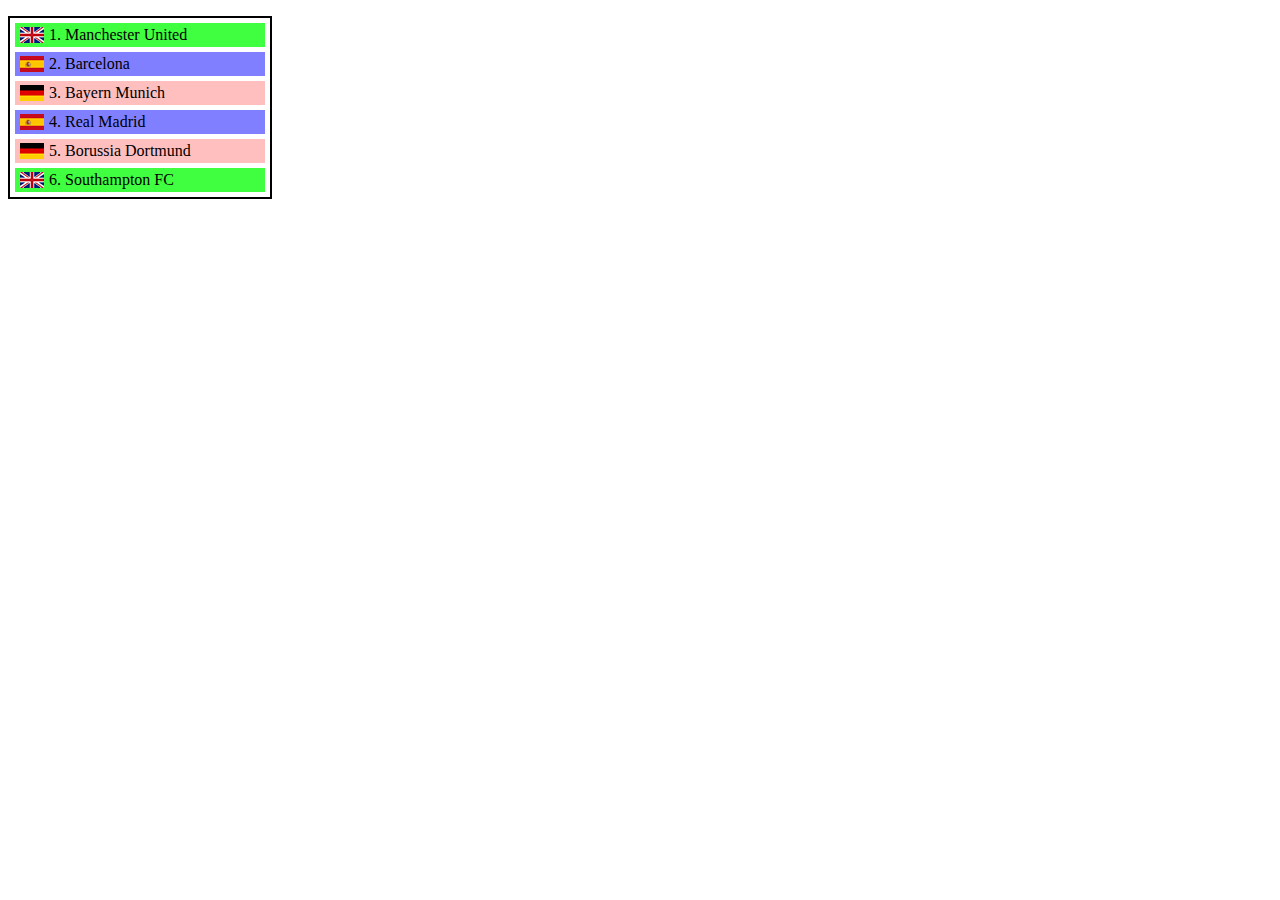
<file: LV3/zad1/index.html>
<!DOCTYPE html>
<html lang="en">
  <head>
    <meta charset="UTF-8" />
    <meta name="viewport" content="width=device-width, initial-scale=1.0" />
    <meta http-equiv="X-UA-Compatible" content="ie=edge" />
    <title>Nogometna lista</title>
    <link rel="stylesheet" href="styles.css" />
  </head>

  <body>
    <ol>
      <li lang="en-GB"><a href="">Manchester United</a></li>
      <li lang="es"><a href="">Barcelona</a></li>
      <li lang="de"><a href="">Bayern Munich</a></li>
      <li lang="es"><a href="">Real Madrid</a></li>
      <li lang="de"><a href="">Borussia Dortmund</a></li>
      <li lang="en-GB"><a href="">Southampton FC</a></li>
    </ol>
  </body>
</html>
</file>
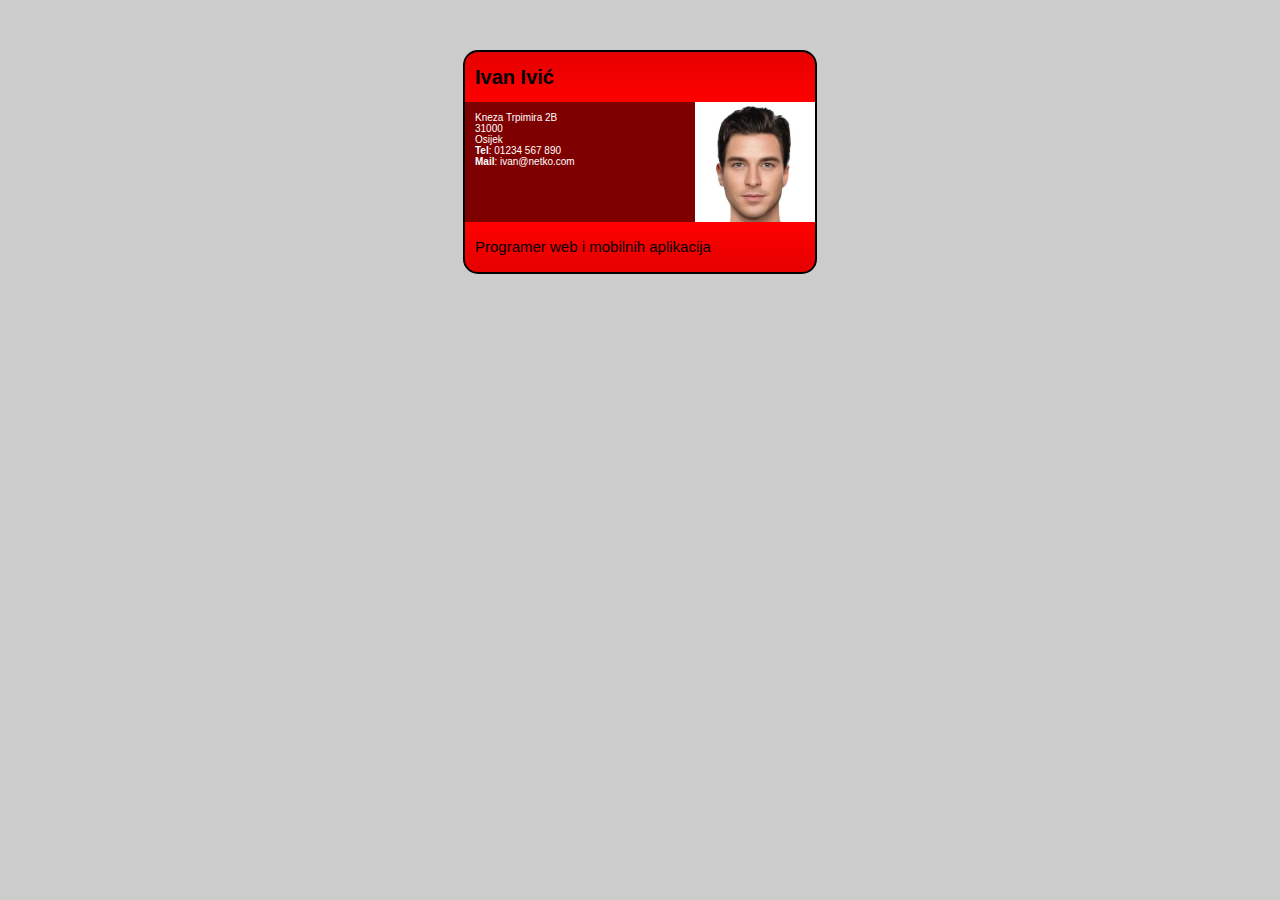
<file: LV3/zad2/index.html>
﻿<!DOCTYPE html>
<html>

<head>
  <meta charset="utf-8">
  <title>Osnove CSS-a</title>
  <link rel="stylesheet" href="style.css">
</head>

<body>
  <section class="card">
    <header>
      <h2>Ivan Ivić</h2>
    </header>
    <article>
      <img src="male_square.png" alt="Slika Ivana - slika je računalno generirana">
      <p>Kneza Trpimira 2B</br>
        31000<br>
        Osijek<br>
        <strong>Tel</strong>: 01234 567 890<br>
        <strong>Mail</strong>: ivan@netko.com</p>
    </article>
    <footer>
      <p>Programer web i mobilnih aplikacija</p>
    </footer>
  </section>
</body>

</html>

<!-- 
<!DOCTYPE html>
<html>

<head>
  <meta charset="utf-8">
  <title>Osnove CSS-a</title>
</head>

<body>

  <section class="card">
    <header>
      <h2>Ivana Ivić</h2>
    </header>
    <article>
      <img src="images/female_square.png" alt="Slika Ivane - slika je računalno generirana">
      <p>Kneza Trpimira 2B</br>
        31000<br>
        Osijek<br>
        <strong>Tel</strong>: 01234 567 890<br>
        <strong>Mail</strong>: ivana@netko.com</p>
    </article>
    <footer>
      <p>Programerka web i mobilnih aplikacija</p>
    </footer>
  </section>

</body>

</html>  
 -->
</file>
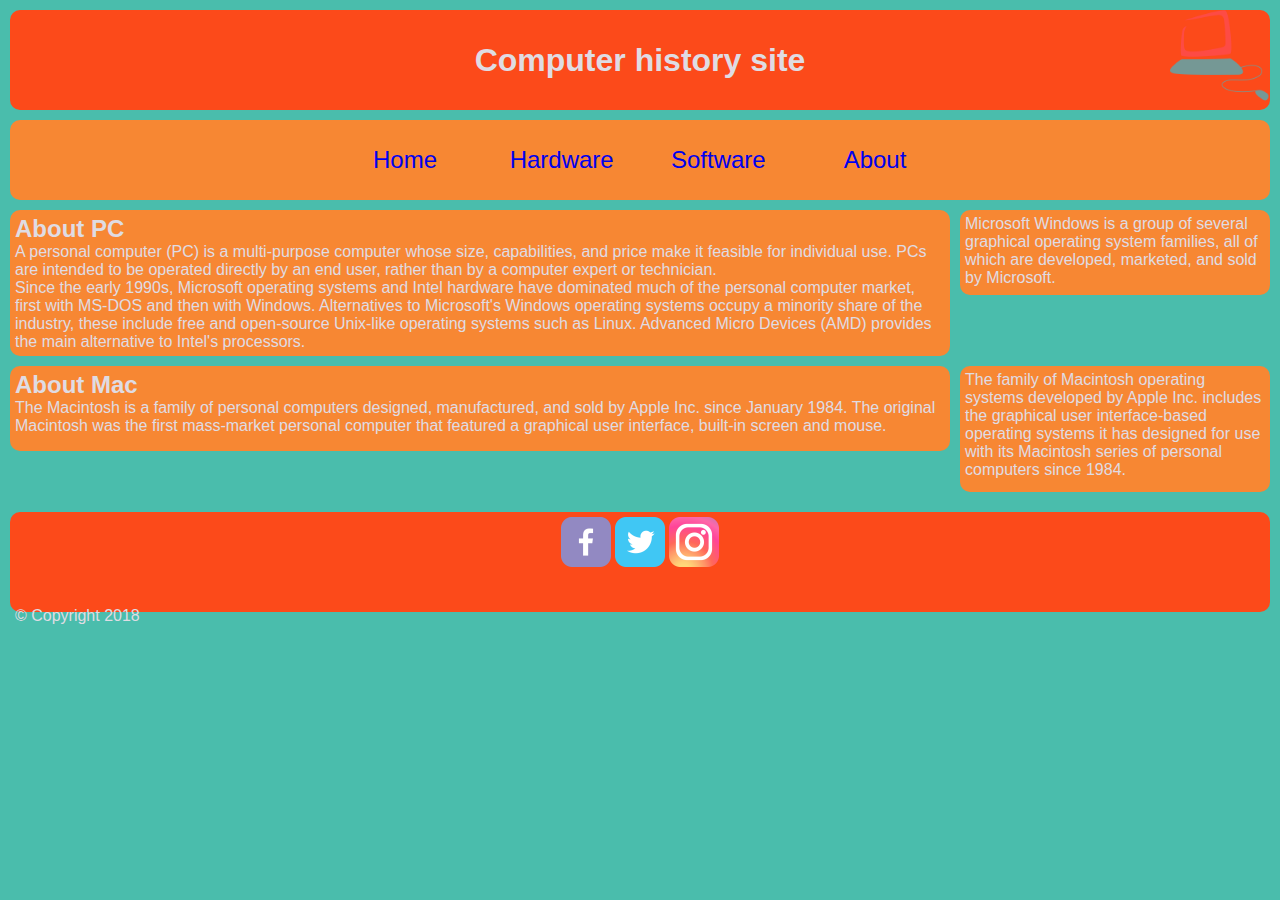
<file: LV4/Zad/index.html>
<!DOCTYPE html>
<html lang="en">
  <head>
    <meta charset="UTF-8" />
    <meta name="viewport" content="width=device-width, initial-scale=1.0" />
    <title>Computer history site</title>
    <!--<link rel="stylesheet" href="styles\flow-float.css" />-->
    <!--<link rel="stylesheet" href="styles\flex.css" />-->
    <link rel="stylesheet" href="styles\grid.css" />
  </head>

  <body>
    <header>
      <h1>Computer history site</h1>
    </header>
    <nav>
      <ul>
        <li><a href="#">Home</a></li>
        <li><a href="#">Hardware</a></li>
        <li><a href="#">Software</a></li>
        <li><a href="#">About</a></li>
      </ul>
    </nav>

    <main class="container">
      <aside class="paragraph1">
        <p>
          Microsoft Windows is a group of several graphical operating system
          families, all of which are developed, marketed, and sold by Microsoft.
        </p>
      </aside>

      <aside class="paragraph2">
        <p>
          The family of Macintosh operating systems developed by Apple Inc.
          includes the graphical user interface-based operating systems it has
          designed for use with its Macintosh series of personal computers since
          1984.
        </p>
      </aside>

      <article class="about1">
        <h2>About PC</h2>
        <p>
          A personal computer (PC) is a multi-purpose computer whose size,
          capabilities, and price make it feasible for individual use. PCs are
          intended to be operated directly by an end user, rather than by a
          computer expert or technician.
        </p>
        <p>
          Since the early 1990s, Microsoft operating systems and Intel hardware
          have dominated much of the personal computer market, first with MS-DOS
          and then with Windows. Alternatives to Microsoft's Windows operating
          systems occupy a minority share of the industry, these include free
          and open-source Unix-like operating systems such as Linux. Advanced
          Micro Devices (AMD) provides the main alternative to Intel's
          processors.
        </p>
      </article>

      <article class="about2">
        <h2>About Mac</h2>
        <p>
          The Macintosh is a family of personal computers designed,
          manufactured, and sold by Apple Inc. since January 1984. The original
          Macintosh was the first mass-market personal computer that featured a
          graphical user interface, built-in screen and mouse.
        </p>
      </article>
    </main>

    <footer>
      <ul class="icons">
        <li>
          <a href="#"><img src="images/face_ico.png" alt="Facebook" /></a>
        </li>
        <li>
          <a href="#"><img src="images/twit_ico.png" alt="Twitter" /></a>
        </li>
        <li>
          <a href="#"><img src="images/insta_ico.png" alt="Instagram" /></a>
        </li>
      </ul>
      <p class="copyright">&copy Copyright 2018</p>
    </footer>
  </body>
</html>
</file>
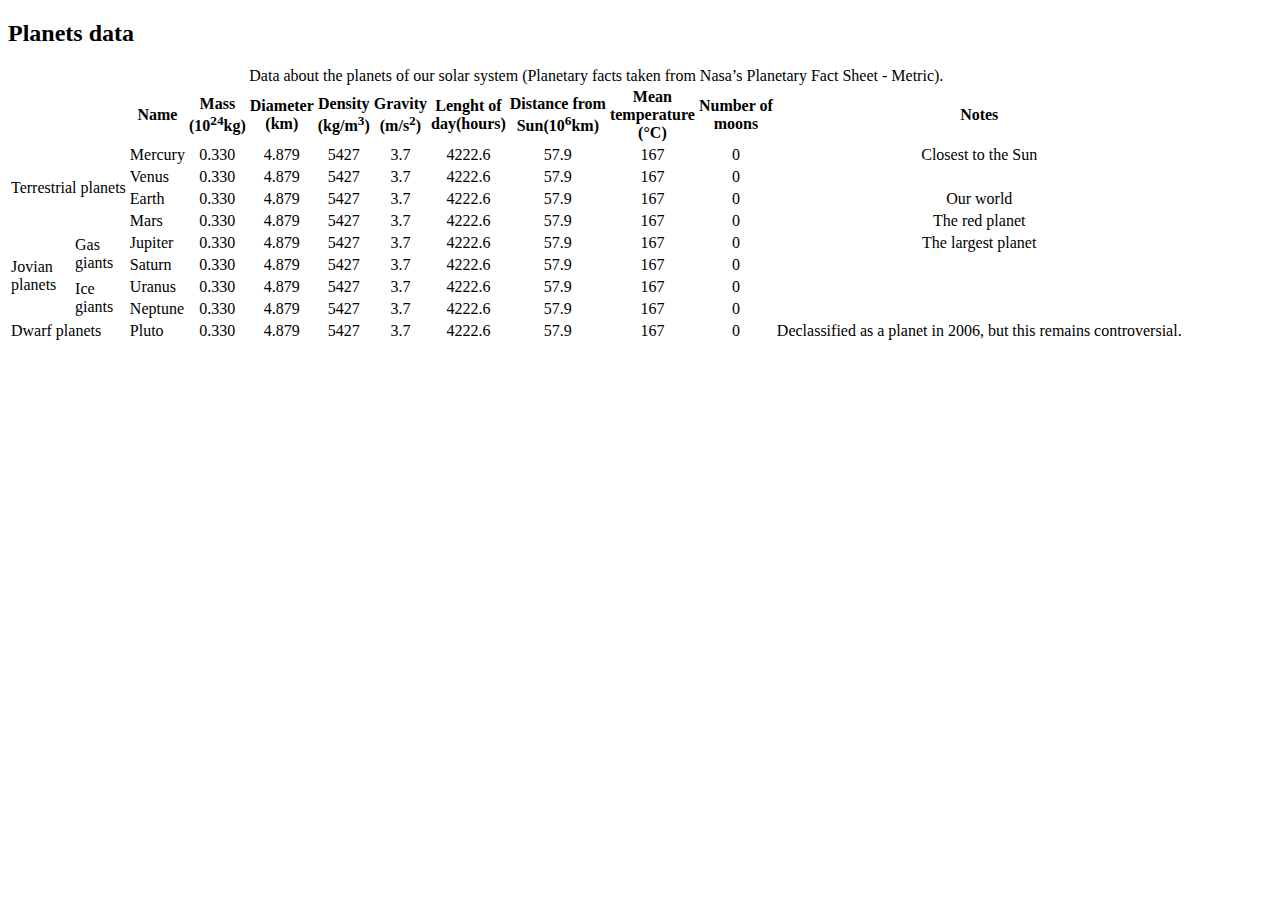
<file: LV2/zad2.html>
<!DOCTYPE html>
<html lang="en">
  <head>
    <meta charset="UTF-8" />
    <meta http-equiv="X-UA-Compatible" content="IE=edge" />
    <meta name="viewport" content="width=device-width, initial-scale=1.0" />
    <title>Document</title>
  </head>
  <body>
    <h2>Planets data</h2>
    <table>
      <caption>
        Data about the planets of our solar system (Planetary facts taken from
        Nasa’s Planetary Fact Sheet - Metric).
      </caption>
      <thead>
        <tr>
          <td></td>
          <td></td>
          <th>Name</th>
          <th>Mass<br />(10<sup>24</sup>kg)</th>
          <th>Diameter <br />(km)</th>
          <th>Density <br />(kg/m<sup>3</sup>)</th>
          <th>Gravity <br />(m/s<sup>2</sup>)</th>
          <th>
            Lenght of <br />
            day(hours)
          </th>
          <th>
            Distance from <br />
            Sun(10<sup>6</sup>km)
          </th>
          <th>
            Mean <br />
            temperature <br />
            (°C)
          </th>
          <th>
            Number of <br />
            moons
          </th>
          <th>Notes</th>
        </tr>
      </thead>
      <tbody>
        <tr>
          <td rowspan="4" colspan="2">Terrestrial planets</td>
          <td><center>Mercury</center></td>
          <td><center>0.330</center></td>
          <td><center>4.879</center></td>
          <td><center>5427</center></td>
          <td><center>3.7</center></td>
          <td><center>4222.6</center></td>
          <td><center>57.9</center></td>
          <td><center>167</center></td>
          <td><center>0</center></td>
          <td><center>Closest to the Sun</center></td>
        </tr>
        <tr>
          <td>Venus</td>
          <td><center>0.330</center></td>
          <td><center>4.879</center></td>
          <td><center>5427</center></td>
          <td><center>3.7</center></td>
          <td><center>4222.6</center></td>
          <td><center>57.9</center></td>
          <td><center>167</center></td>
          <td><center>0</center></td>
        </tr>
        <tr>
          <td>Earth</td>
          <td><center>0.330</center></td>
          <td><center>4.879</center></td>
          <td><center>5427</center></td>
          <td><center>3.7</center></td>
          <td><center>4222.6</center></td>
          <td><center>57.9</center></td>
          <td><center>167</center></td>
          <td><center>0</center></td>
          <td><center>Our world</center></td>
        </tr>
        <tr>
          <td>Mars</td>
          <td><center>0.330</center></td>
          <td><center>4.879</center></td>
          <td><center>5427</center></td>
          <td><center>3.7</center></td>
          <td><center>4222.6</center></td>
          <td><center>57.9</center></td>
          <td><center>167</center></td>
          <td><center>0</center></td>
          <td><center>The red planet</center></td>
        </tr>

        <tr>
          <td rowspan="4">
            Jovian <br />
            planets
          </td>
          <td rowspan="2">
            Gas <br />
            giants
          </td>
          <td>Jupiter</td>
          <td><center>0.330</center></td>
          <td><center>4.879</center></td>
          <td><center>5427</center></td>
          <td><center>3.7</center></td>
          <td><center>4222.6</center></td>
          <td><center>57.9</center></td>
          <td><center>167</center></td>
          <td><center>0</center></td>
          <td><center>The largest planet</center></td>
        </tr>

        <tr>
          <td>Saturn</td>
          <td><center>0.330</center></td>
          <td><center>4.879</center></td>
          <td><center>5427</center></td>
          <td><center>3.7</center></td>
          <td><center>4222.6</center></td>
          <td><center>57.9</center></td>
          <td><center>167</center></td>
          <td><center>0</center></td>
        </tr>

        <tr>
          <td rowspan="2">
            Ice <br />
            giants
          </td>
          <td>Uranus</td>
          <td><center>0.330</center></td>
          <td><center>4.879</center></td>
          <td><center>5427</center></td>
          <td><center>3.7</center></td>
          <td><center>4222.6</center></td>
          <td><center>57.9</center></td>
          <td><center>167</center></td>
          <td><center>0</center></td>
        </tr>

        <tr>
          <td>Neptune</td>
          <td><center>0.330</center></td>
          <td><center>4.879</center></td>
          <td><center>5427</center></td>
          <td><center>3.7</center></td>
          <td><center>4222.6</center></td>
          <td><center>57.9</center></td>
          <td><center>167</center></td>
          <td><center>0</center></td>
        </tr>

        <tr>
          <td colspan="2">Dwarf planets</td>
          <td>Pluto</td>
          <td><center>0.330</center></td>
          <td><center>4.879</center></td>
          <td><center>5427</center></td>
          <td><center>3.7</center></td>
          <td><center>4222.6</center></td>
          <td><center>57.9</center></td>
          <td><center>167</center></td>
          <td><center>0</center></td>
          <td>
            <center>
              Declassified as a planet in 2006, but this remains controversial.
            </center>
          </td>
        </tr>
      </tbody>
    </table>
  </body>
</html>
</file>
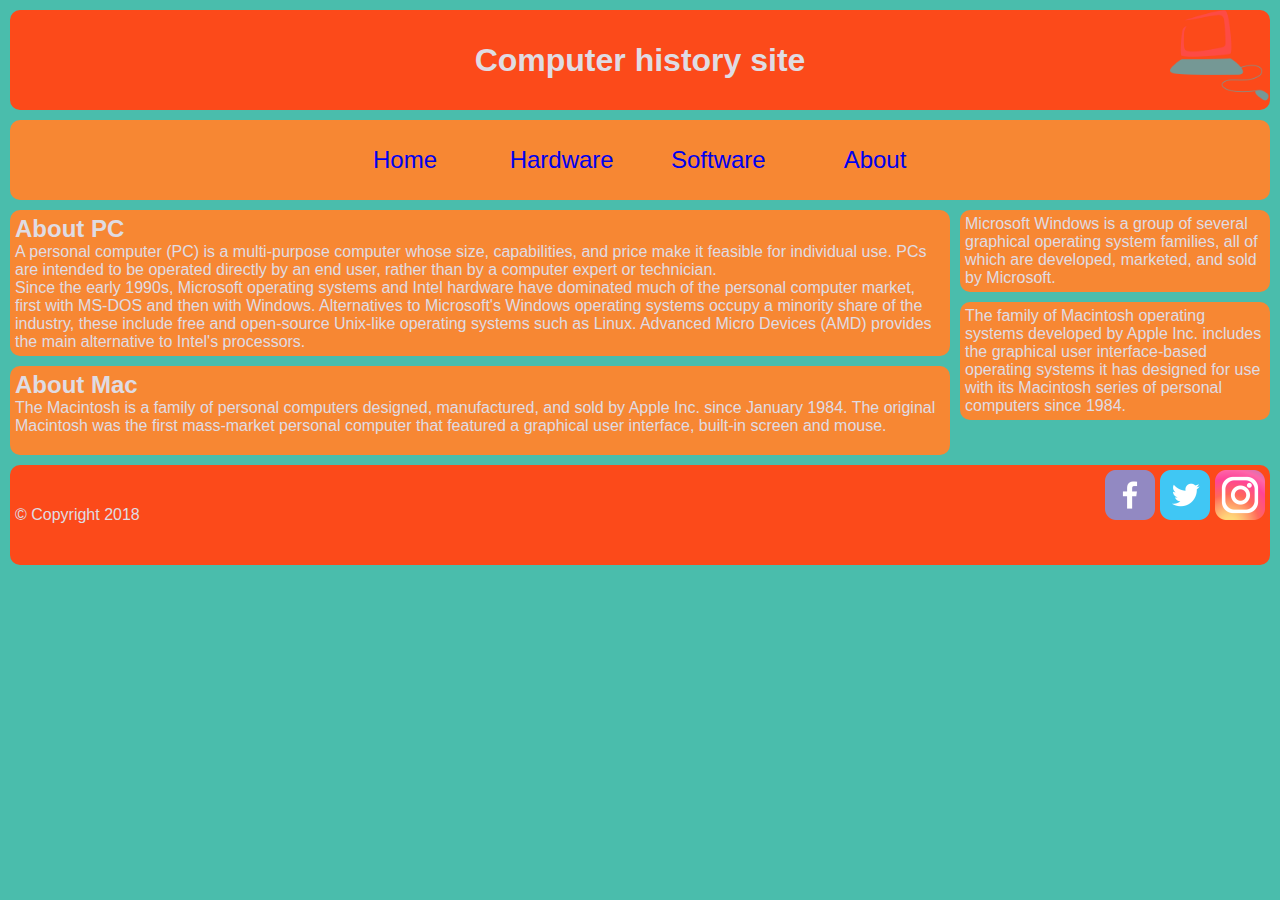
<file: LV4/Zad/flex.html>
<!DOCTYPE html>
<html lang="en">
  <head>
    <meta charset="UTF-8" />
    <meta name="viewport" content="width=device-width, initial-scale=1.0" />
    <title>Computer history site</title>
    <link rel="stylesheet" href="styles\flex.css" />
  </head>

  <body>
    <header>
      <h1>Computer history site</h1>
    </header>

    <nav>
      <ul>
        <li><a href="#">Home</a></li>
        <li><a href="#">Hardware</a></li>
        <li><a href="#">Software</a></li>
        <li><a href="#">About</a></li>
      </ul>
    </nav>

    <main class="container">
      <div class="paragraph">
        <aside class="paragraph1">
          <p>
            Microsoft Windows is a group of several graphical operating system
            families, all of which are developed, marketed, and sold by
            Microsoft.
          </p>
        </aside>

        <aside class="paragraph2">
          <p>
            The family of Macintosh operating systems developed by Apple Inc.
            includes the graphical user interface-based operating systems it has
            designed for use with its Macintosh series of personal computers
            since 1984.
          </p>
        </aside>
      </div>
      <div class="about">
        <article class="about1">
          <h2>About PC</h2>
          <p>
            A personal computer (PC) is a multi-purpose computer whose size,
            capabilities, and price make it feasible for individual use. PCs are
            intended to be operated directly by an end user, rather than by a
            computer expert or technician.
          </p>
          <p>
            Since the early 1990s, Microsoft operating systems and Intel
            hardware have dominated much of the personal computer market, first
            with MS-DOS and then with Windows. Alternatives to Microsoft's
            Windows operating systems occupy a minority share of the industry,
            these include free and open-source Unix-like operating systems such
            as Linux. Advanced Micro Devices (AMD) provides the main alternative
            to Intel's processors.
          </p>
        </article>
        <article class="about2">
          <h2>About Mac</h2>
          <p>
            The Macintosh is a family of personal computers designed,
            manufactured, and sold by Apple Inc. since January 1984. The
            original Macintosh was the first mass-market personal computer that
            featured a graphical user interface, built-in screen and mouse.
          </p>
        </article>
      </div>
    </main>

    <footer>
      <ul class="icons">
        <li>
          <a href="#"><img src="images/face_ico.png" alt="Facebook" /></a>
        </li>
        <li>
          <a href="#"><img src="images/twit_ico.png" alt="Twitter" /></a>
        </li>
        <li>
          <a href="#"><img src="images/insta_ico.png" alt="Instagram" /></a>
        </li>
      </ul>
      <p class="copyright">&copy Copyright 2018</p>
    </footer>
  </body>
</html>
</file>
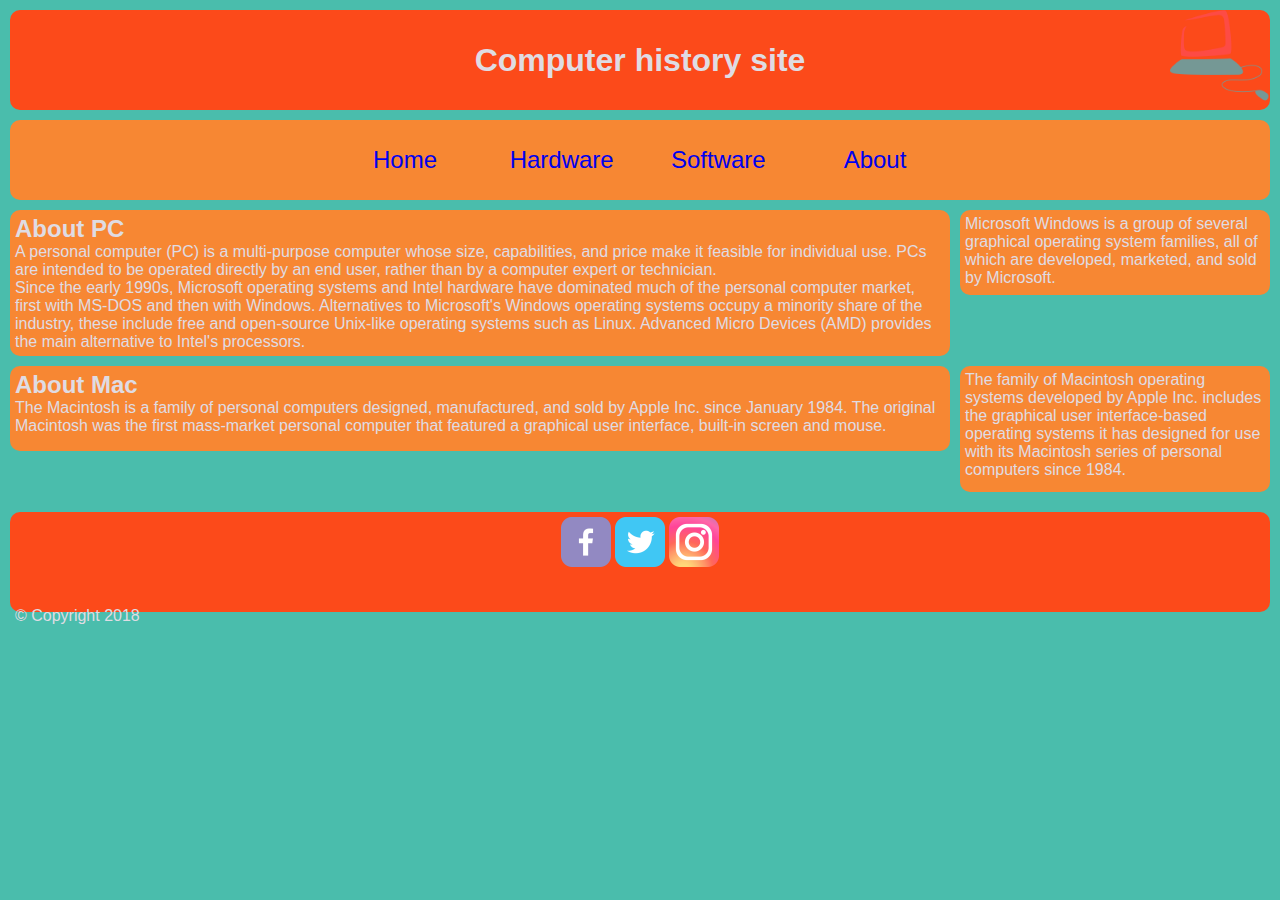
<file: LV4/Zad/grid.html>
<!DOCTYPE html>
<html lang="en">
  <head>
    <meta charset="UTF-8" />
    <meta name="viewport" content="width=device-width, initial-scale=1.0" />
    <title>Computer history site</title>
    <link rel="stylesheet" href="styles\grid.css" />
  </head>

  <body>
    <header>
      <h1>Computer history site</h1>
    </header>

    <nav>
      <ul>
        <li><a href="#">Home</a></li>
        <li><a href="#">Hardware</a></li>
        <li><a href="#">Software</a></li>
        <li><a href="#">About</a></li>
      </ul>
    </nav>

    <main class="container">
      <aside class="paragraph1">
        <p>
          Microsoft Windows is a group of several graphical operating system
          families, all of which are developed, marketed, and sold by Microsoft.
        </p>
      </aside>

      <aside class="paragraph2">
        <p>
          The family of Macintosh operating systems developed by Apple Inc.
          includes the graphical user interface-based operating systems it has
          designed for use with its Macintosh series of personal computers since
          1984.
        </p>
      </aside>

      <article class="about1">
        <h2>About PC</h2>
        <p>
          A personal computer (PC) is a multi-purpose computer whose size,
          capabilities, and price make it feasible for individual use. PCs are
          intended to be operated directly by an end user, rather than by a
          computer expert or technician.
        </p>
        <p>
          Since the early 1990s, Microsoft operating systems and Intel hardware
          have dominated much of the personal computer market, first with MS-DOS
          and then with Windows. Alternatives to Microsoft's Windows operating
          systems occupy a minority share of the industry, these include free
          and open-source Unix-like operating systems such as Linux. Advanced
          Micro Devices (AMD) provides the main alternative to Intel's
          processors.
        </p>
      </article>

      <article class="about2">
        <h2>About Mac</h2>
        <p>
          The Macintosh is a family of personal computers designed,
          manufactured, and sold by Apple Inc. since January 1984. The original
          Macintosh was the first mass-market personal computer that featured a
          graphical user interface, built-in screen and mouse.
        </p>
      </article>
    </main>

    <footer>
      <ul class="icons">
        <li>
          <a href="#"><img src="images/face_ico.png" alt="Facebook" /></a>
        </li>
        <li>
          <a href="#"><img src="images/twit_ico.png" alt="Twitter" /></a>
        </li>
        <li>
          <a href="#"><img src="images/insta_ico.png" alt="Instagram" /></a>
        </li>
      </ul>
      <p class="copyright">&copy Copyright 2018</p>
    </footer>
  </body>
</html>
</file>
<file: LV3/zad1/styles.css>
ol {
  border: 2px solid black;
  width: 250px;
  padding: 5px;
  list-style-position: inside;
}

li {
  padding: 3px;
  padding-left: 34px;
  margin-bottom: 5px;
}
li:last-child {
  margin-bottom: 0px;
}

li:nth-child(1) {
  background: url(en-GB.png) 5px center no-repeat rgba(0, 255, 0, 0.75);
}
li:nth-child(2) {
  background: url(es.png) 5px center no-repeat rgba(0, 0, 255, 0.5);
}
li:nth-child(3) {
  background: url(de.png) 5px center no-repeat rgba(255, 0, 0, 0.25);
}
li:nth-child(4) {
  background: url(es.png) 5px center no-repeat rgba(0, 0, 255, 0.5);
}
li:nth-child(5) {
  background: url(de.png) 5px center no-repeat rgba(255, 0, 0, 0.25);
}
li:nth-child(6) {
  background: url(en-GB.png) 5px center no-repeat rgba(0, 255, 0, 0.75);
}

a {
  color: black;
  text-decoration: none;
}
a:hover {
  color: red;
  text-decoration: underline;
  text-transform: uppercase;
}
</file>
<file: LV3/zad2/style.css>
﻿body {
  margin: 0;
}

html {
  font-family: "Helvetica neue", Arial, "sans serif";
  font-size: 10px;
  background-color: #ccc;
}

/* Selektori koji se trebaju spariti s pravilima */

/* Pravila koja se moraju spariti sa selektorima */
.card {
  width: 35em;
  height: 22em;
  margin: 5em auto;
  background-color: red;
  border: 0.2em solid black;
  border-radius: 1.5em;
}

.card header {
  background-image: linear-gradient(
    to bottom,
    rgba(0, 0, 0, 0.1),
    rgba(0, 0, 0, 0)
  );
  border-radius: 1.5em 1.5em 0 0;
}

.card footer {
  background-image: linear-gradient(
    to bottom,
    rgba(0, 0, 0, 0),
    rgba(0, 0, 0, 0.1)
  );
  border-radius: 0 0 1.5em 1.5em;
}

.card article img {
  max-height: 100%;
  float: right;
}

.card header,
footer {
  height: 30px; /*izraziti u em*/
  padding: 10px; /*izraziti u em*/
}

.card h2,
p {
  margin: 0;
}

.card h2 {
  font-size: 20px; /*izraziti u em*/
  line-height: 30px;
}

.card article {
  height: 120px; /*izraziti u em*/
  background-color: rgba(0, 0, 0, 0.5);
}

.card footer p {
  font-size: 15px; /*izraziti u em*/
  line-height: 30px;
}

.card article p {
  padding: 10px;
  color: white;
}
</file>
